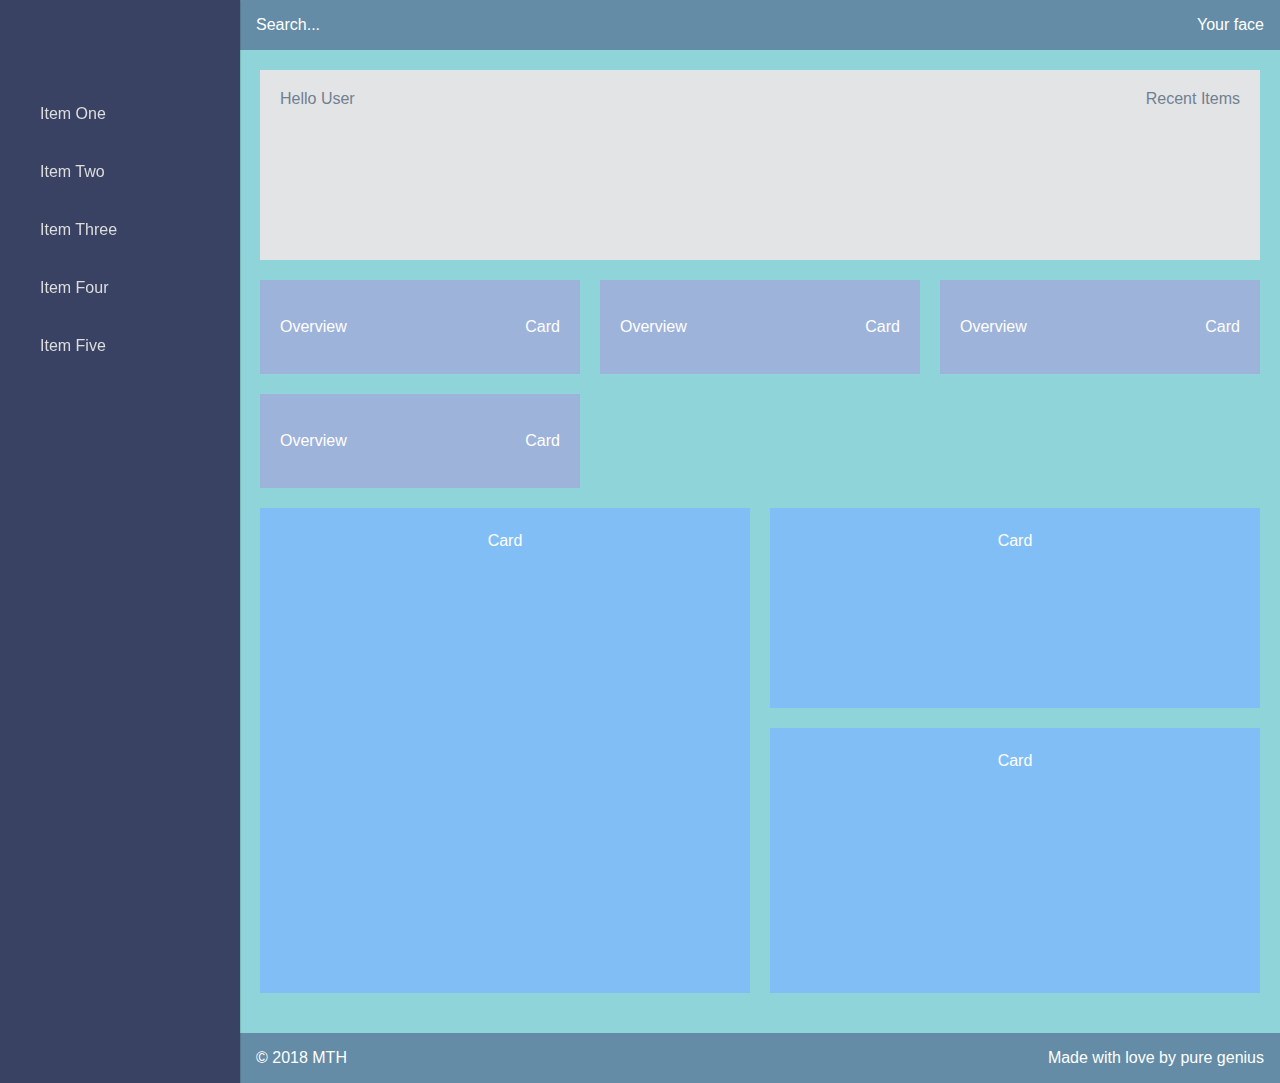
<file: dashboard.html>
<!DOCTYPE html>
<html lang="en">
<head>
    <meta charset="UTF-8">
    <meta name="viewport" content="width=device-width, initial-scale=1.0">
    <title>Document</title>
<link rel="stylesheet" href="css/dashboard.css">
</head>
<body>
     <div class="grid-container">
   <div class="menu-icon">
    <i class="fas fa-bars header__menu"></i>
  </div>
   
  <header class="header">
    <div class="header__search">Search...</div>
    <div class="header__avatar">Your face</div>
  </header>

  <aside class="sidenav">
    <div class="sidenav__close-icon">
      <i class="fas fa-times sidenav__brand-close"></i>
    </div>
    <ul class="sidenav__list">
      <li class="sidenav__list-item">Item One</li>
      <li class="sidenav__list-item">Item Two</li>
      <li class="sidenav__list-item">Item Three</li>
      <li class="sidenav__list-item">Item Four</li>
      <li class="sidenav__list-item">Item Five</li>
    </ul>
  </aside>

  <main class="main">
    <div class="main-header">
      <div class="main-header__heading">Hello User</div>
      <div class="main-header__updates">Recent Items</div>
    </div>

    <div class="main-overview">
      <div class="overviewcard">
        <div class="overviewcard__icon">Overview</div>
        <div class="overviewcard__info">Card</div>
      </div>
      <div class="overviewcard">
        <div class="overviewcard__icon">Overview</div>
        <div class="overviewcard__info">Card</div>
      </div>
      <div class="overviewcard">
        <div class="overviewcard__icon">Overview</div>
        <div class="overviewcard__info">Card</div>
      </div>
      <div class="overviewcard">
        <div class="overviewcard__icon">Overview</div>
        <div class="overviewcard__info">Card</div>
      </div>
    </div>

    <div class="main-cards">
      <div class="card">Card</div>
      <div class="card">Card</div>
      <div class="card">Card</div>
    </div>
  </main>

  <footer class="footer">
    <div class="footer__copyright">&copy; 2018 MTH</div>
    <div class="footer__signature">Made with love by pure genius</div>
  </footer>
</div>
</body>
</html>
</file>
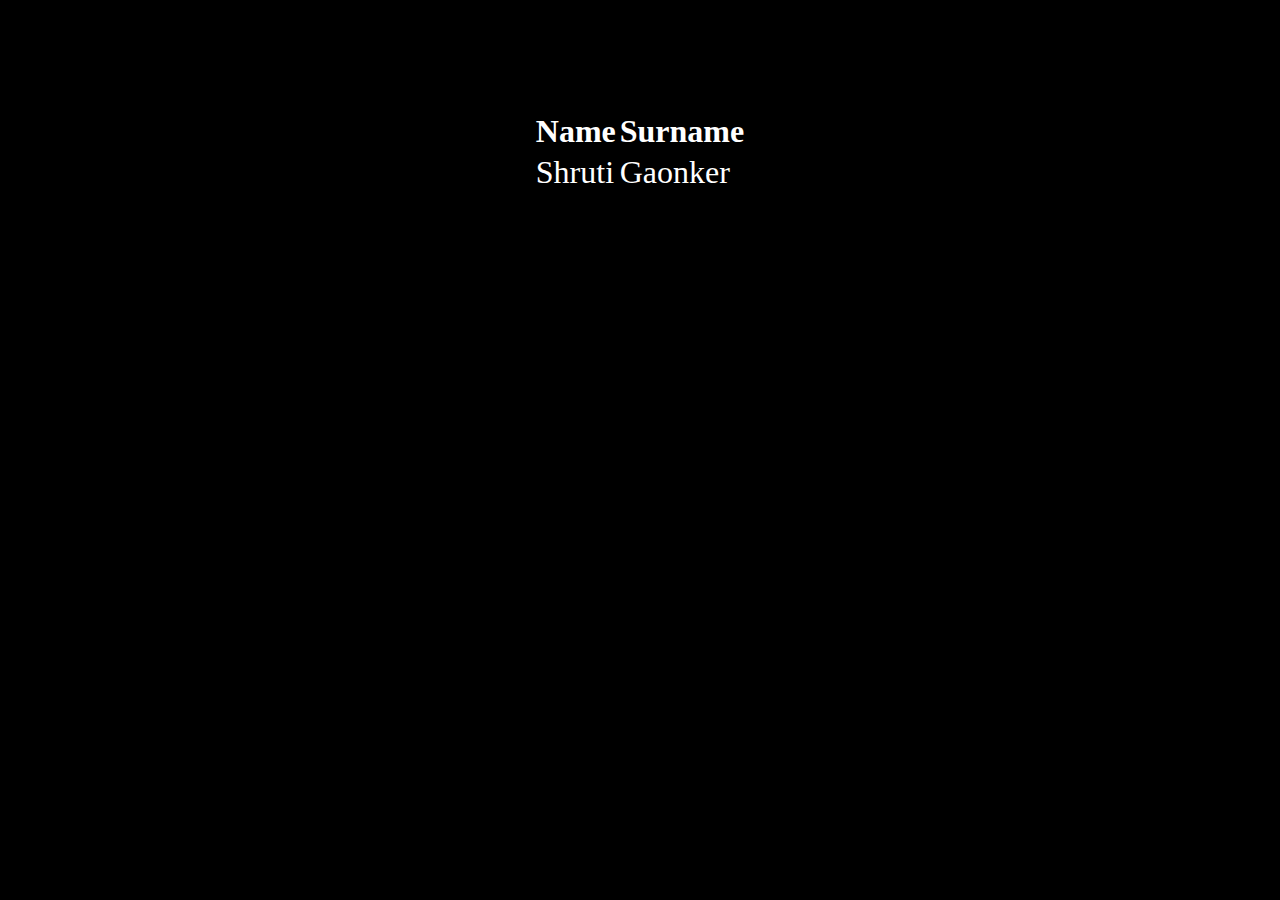
<file: table4.html>
<!DOCTYPE html>
<html>
<head>
	<title>First Website</title>
	<link href="css/style.css" type="text/css" rel="stylesheet">
</head>
<body>
		<table id="firsttable" align="center">
				<tr>
					<th>Name</th>
					<th>Surname</th>
				</tr>
				<tr>
					<td>Shruti</td>
					<td>Gaonker</td>
				</tr>
		</table>
</body>
</html>
</file>
<file: css/dashboard.css>
body {
    margin: 0;
    padding: 0;
    color: #fff;
    font-family: 'Open Sans', Helvetica, sans-serif;
    box-sizing: border-box;
  }
  
  /* Assign grid instructions to our parent grid container, mobile-first (hide the sidenav) */
  .grid-container {
    display: grid;
    grid-template-columns: 1fr;
    grid-template-rows: 50px 1fr 50px;
    grid-template-areas:
      'header'
      'main'
      'footer';
    height: 100vh;
  }
  
  .menu-icon {
    position: fixed; /* Needs to stay visible for all mobile scrolling */
    display: flex;
    top: 5px;
    left: 10px;
    align-items: center;
    justify-content: center;
    background-color: #DADAE3;
    border-radius: 50%;
    z-index: 1;
    cursor: pointer;
    padding: 12px;
  }
  
  /* Give every child element its grid name */
  .header {
    grid-area: header;
    display: flex;
    align-items: center;
    justify-content: space-between;
    padding: 0 16px;
    background-color: #648ca6;
  }
  
  /* Make room for the menu icon on mobile */
  .header__search {
    margin-left: 42px;
  }
  
  .sidenav {
    grid-area: sidenav;
    display: flex;
    flex-direction: column;
    height: 100%;
    width: 240px;
    position: fixed;
    overflow-y: auto;
    transform: translateX(-245px);
    transition: all .6s ease-in-out;
    box-shadow: 0 2px 2px 0 rgba(0, 0, 0, 0.16), 0 0 0 1px rgba(0, 0, 0, 0.08);
    z-index: 2; /* Needs to sit above the hamburger menu icon */
    background-color: #394263;
  }
  
  .sidenav.active {
    transform: translateX(0);
  }
  
  .sidenav__close-icon {
    position: absolute;
    visibility: visible;
    top: 8px;
    right: 12px;
    cursor: pointer;
    font-size: 20px;
    color: #ddd;
  }
  
  .sidenav__list {
    padding: 0;
    margin-top: 85px;
    list-style-type: none;
  }
  
  .sidenav__list-item {
    padding: 20px 20px 20px 40px;
    color: #ddd;
  }
  
  .sidenav__list-item:hover {
    background-color: rgba(255, 255, 255, 0.2);
    cursor: pointer;
  }
  
  .main {
    grid-area: main;
    background-color: #8fd4d9;
  }
  
  .main-header {
    display: flex;
    justify-content: space-between;
    margin: 20px;
    padding: 20px;
    height: 150px;
    background-color: #e3e4e6;
    color: slategray;
  }
  
  .main-overview {
    display: grid;
    grid-template-columns: repeat(auto-fit, minmax(265px, 1fr));
    grid-auto-rows: 94px;
    grid-gap: 20px;
    margin: 20px;
  }
  
  .overviewcard {
    display: flex;
    align-items: center;
    justify-content: space-between;
    padding: 20px;
    background-color: #d3d3;
  }
  
  .main-cards {
    column-count: 1;
    column-gap: 20px;
    margin: 20px;
  }
  
  .card {
    display: flex;
    flex-direction: column;
    align-items: center;
    width: 100%;
    background-color: #82bef6;
    margin-bottom: 20px;
    -webkit-column-break-inside: avoid;
    padding: 24px;
    box-sizing: border-box;
  }
  
  /* Force varying heights to simulate dynamic content */
  .card:first-child {
    height: 485px;
  }
  
  .card:nth-child(2) {
    height: 200px;
  }
  
  .card:nth-child(3) {
    height: 265px;
  }
  
  .footer {
    grid-area: footer;
    display: flex;
    align-items: center;
    justify-content: space-between;
    padding: 0 16px;
    background-color: #648ca6;
  }
  
  /* Non-mobile styles, 750px breakpoint */
  @media only screen and (min-width: 46.875em) {
    /* Show the sidenav */
    .grid-container {
      grid-template-columns: 240px 1fr;
      grid-template-areas:
        "sidenav header"
        "sidenav main"
        "sidenav footer";
    }
  
    .header__search {
      margin-left: 0;
    }
  
    .sidenav {
      position: relative;
      transform: translateX(0);
    }
  
    .sidenav__close-icon {
      visibility: hidden;
    }
  }
  
  /* Medium screens breakpoint (1050px) */
  @media only screen and (min-width: 65.625em) {
    /* Break out main cards into two columns */
    .main-cards {
      column-count: 2;
    }
  }
</file>
<file: css/style.css>
#firsttable
{
	font-size: 2em;
	padding: 10px;
	margin-top: 100px;
	color: white;
	border-radius: 10px;
	border-color: white;
}
body
{
	background-color: black;
}
</file>
